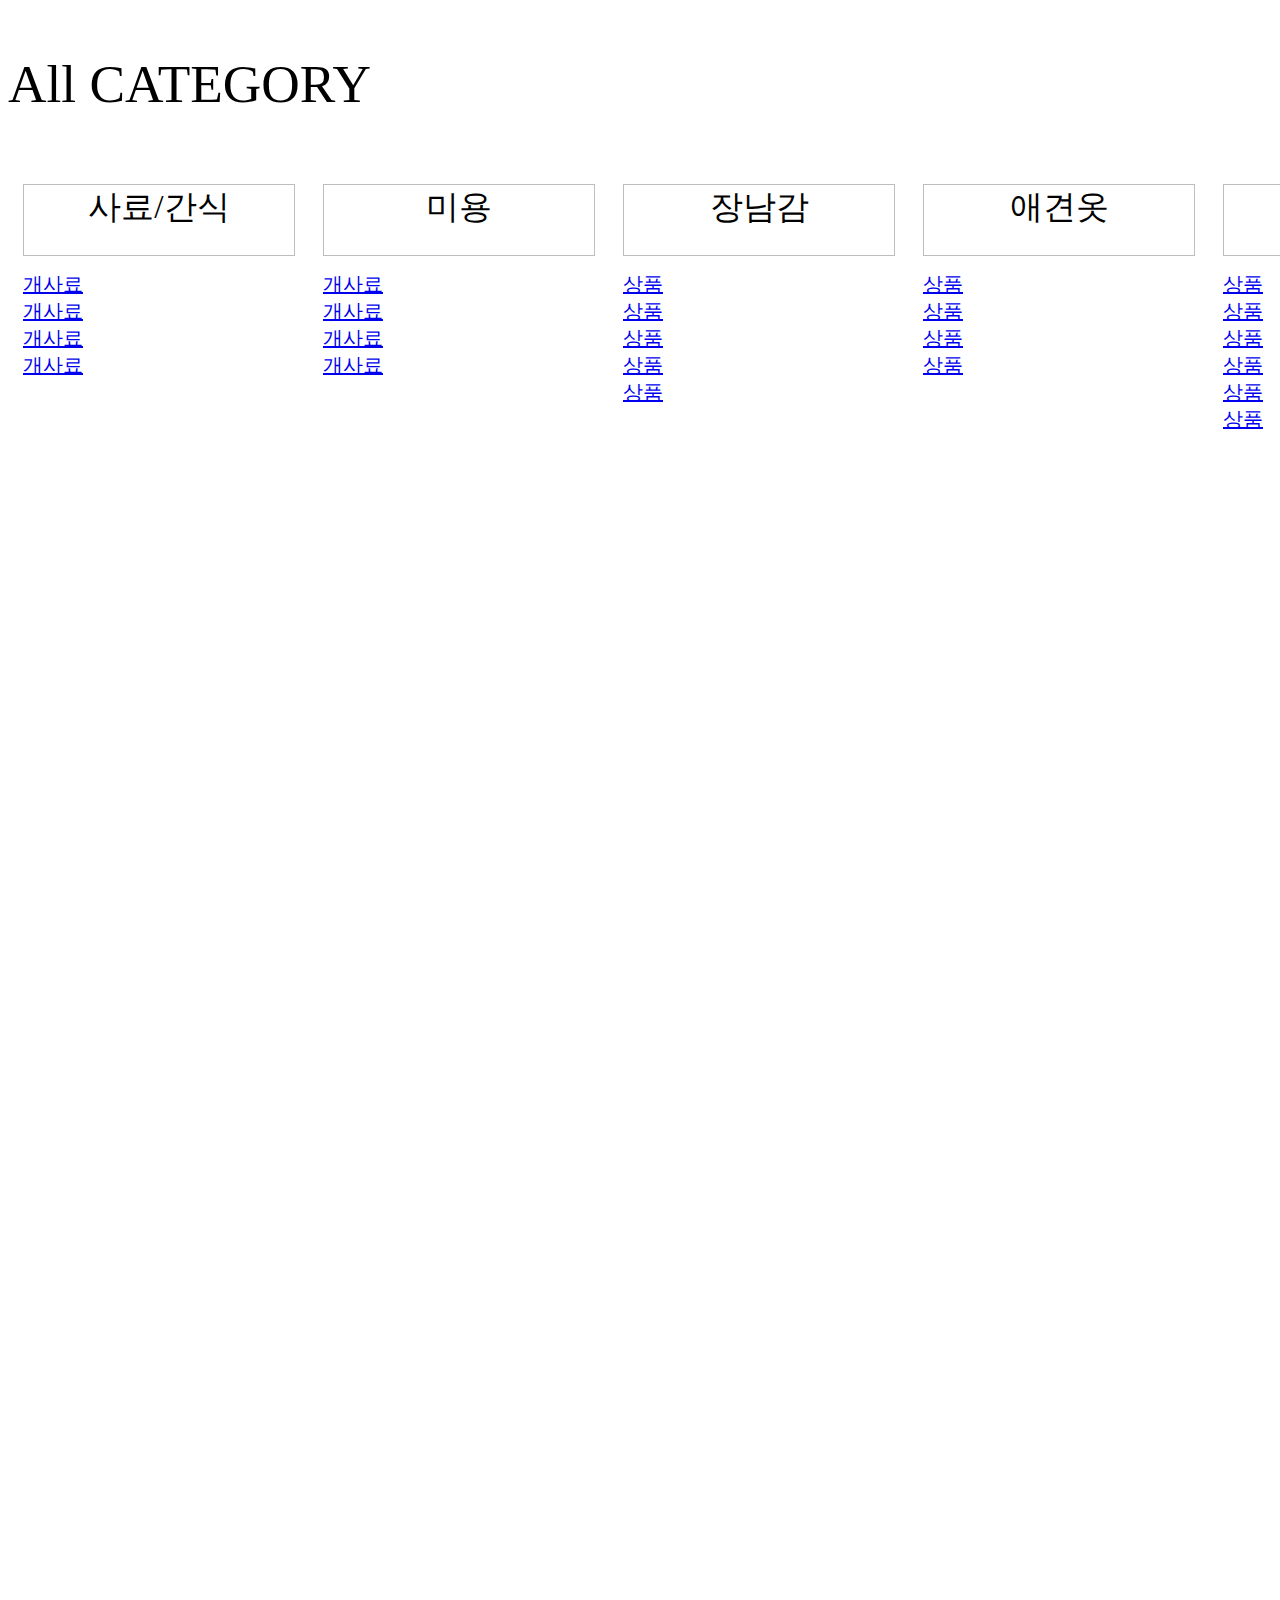
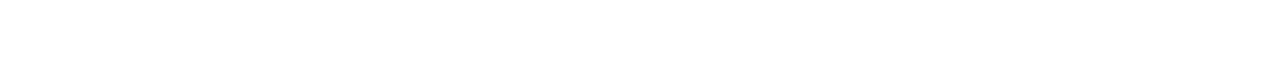
<file: src/category.html>
<!DOCTYPE html>
<html>
<style>
.box {width:300px;height:1500px;float:left;background:#FFFFFF; overflow: hidden}
.smallbox {width:270px;height:70px;float:left;background:#FFFFFF;margin:15px 15px;
 overflow: hidden; border: 1px solid #BDBDBD;text-align: center; }
.p1{font-size: 15pt;margin:0px 15px;font-family: arial;}
pp{font-size: 25pt}
</style> 


<div style="width:1500px; height:1500px; margin: auto; background-color:#FFFFFF">
<p style="font-size: 40pt;">All CATEGORY</p>
<div class="box"><div class="smallbox"><pp>사료/간식</pp></div>
<a href=C:\Users\LGPC\Desktop\html\c.html><p class="p1">개사료</p></a>
<a href=C:\Users\LGPC\Desktop\html\c.html><p class="p1">개사료</p></a>
<a href=C:\Users\LGPC\Desktop\html\c.html><p class="p1">개사료</p></a>
<a href=C:\Users\LGPC\Desktop\html\c.html><p class="p1">개사료</p></a>
</div>

<div class="box"><div class="smallbox"><pp>미용</pp></div>
<a href=C:\Users\LGPC\Desktop\html\c.html><p class="p1">개사료</p></a>
<a href=C:\Users\LGPC\Desktop\html\c.html><p class="p1">개사료</p></a>
<a href=C:\Users\LGPC\Desktop\html\c.html><p class="p1">개사료</p></a>
<a href=C:\Users\LGPC\Desktop\html\c.html><p class="p1">개사료</p></a>
</div>

<div class="box"><div class="smallbox"><pp>장남감</pp></div>
<a href=C:\Users\LGPC\Desktop\html\c.html><p class="p1">상품</p></a>
<a href=C:\Users\LGPC\Desktop\html\c.html><p class="p1">상품</p></a>
<a href=C:\Users\LGPC\Desktop\html\c.html><p class="p1">상품</p></a>
<a href=C:\Users\LGPC\Desktop\html\c.html><p class="p1">상품</p></a>
<a href=C:\Users\LGPC\Desktop\html\c.html><p class="p1">상품</p></a>
</div>

<div class="box"><div class="smallbox"><pp>애견옷</pp></div>
<a href=C:\Users\LGPC\Desktop\html\c.html><p class="p1">상품</p></a>
<a href=C:\Users\LGPC\Desktop\html\c.html><p class="p1">상품</p></a>
<a href=C:\Users\LGPC\Desktop\html\c.html><p class="p1">상품</p></a>
<a href=C:\Users\LGPC\Desktop\html\c.html><p class="p1">상품</p></a>
</div>

<div class="box"><div class="smallbox"><pp>기타</pp></div>
<a href=C:\Users\LGPC\Desktop\html\c.html><p class="p1">상품</p></a>
<a href=C:\Users\LGPC\Desktop\html\c.html><p class="p1">상품</p></a>
<a href=C:\Users\LGPC\Desktop\html\c.html><p class="p1">상품</p></a>
<a href=C:\Users\LGPC\Desktop\html\c.html><p class="p1">상품</p></a>
<a href=C:\Users\LGPC\Desktop\html\c.html><p class="p1">상품</p></a>
<a href=C:\Users\LGPC\Desktop\html\c.html><p class="p1">상품</p></a>
</div>


</div>
</body>
</html>
</file>
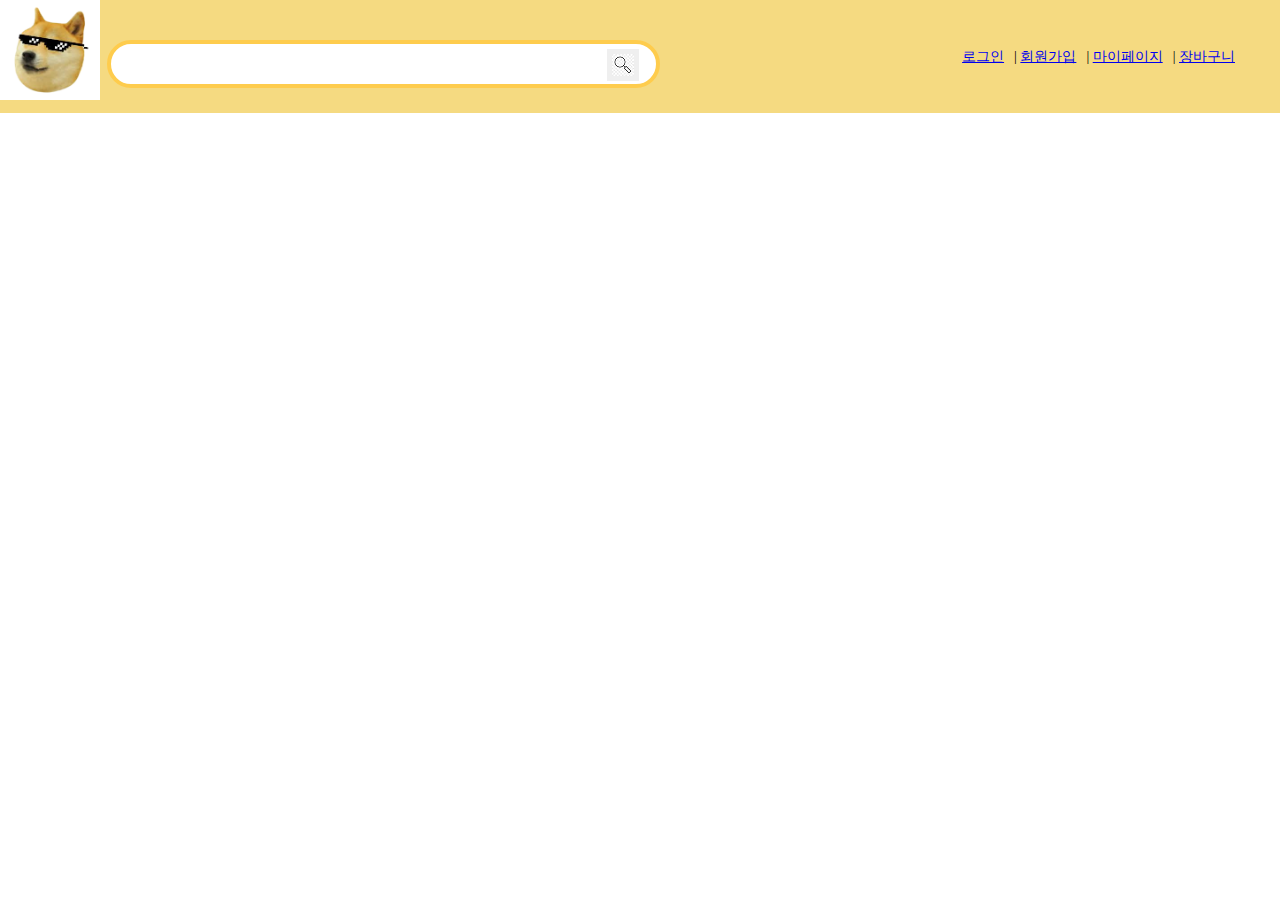
<file: src/header.html>
<!DOCTYPE html>
<html lang="en">

<head>
    <meta charset="UTF-8">
    <link rel="stylesheet" href="css/header.css">
</head>

<header>
    <ul class="box_head-content">
        <h1 class="box_title-logo">
            <a href="index.html" title="개편한세상" target class="link_head"><img src="img/doge-removebg-preview.png" width="100" height="100" class="image_logo" alt="개편한세상"></a>
        </h1>
        &nbsp;  <!--로고 검색창 사이 간격-->
        <ul class="box_head-search">
            <form method="get" action="" name class="form" accept-charset="UTF-8">
                <fieldset id="skip-navigation-search" class="form_fieldset">
                    <legend class="for-a11y">검색</legend>
                    <span class="box_search-input">
                        <label for="form_search-keyboard" class="for-a11y">상품검색</label>
                        <input name="keyboard" title="검색창" class="form_input" placeholder type="text">
                        <button type="submit" class="button_search">
                            <img src="img/dotbogi_22-22.jpg" class="image" loading="lazy" decoding="async" alt="검색">
                        </button>
                    </span>
                </fieldset>
            </form>
        </ul>

        <ul class="box__usermenu">
            <ul class="list__usermenu">
                <li class="list-item">
                    <a href="login.html" class="link__usermenu">로그인</a>
                </li>
                <li class="list-item">
                    <a href="signup.html" class="link__usermenu">회원가입</a>
                </li>
                <li class="list-item">
                    <a href="mypage.html" class="link__usermenu">마이페이지</a>
                </li>
                <li class="list-item">
                    <a href="cart.html" class="link__usermenu">장바구니</a>
                </li>
            </ul>
        </ul>
    </ul>
</header>
</file>
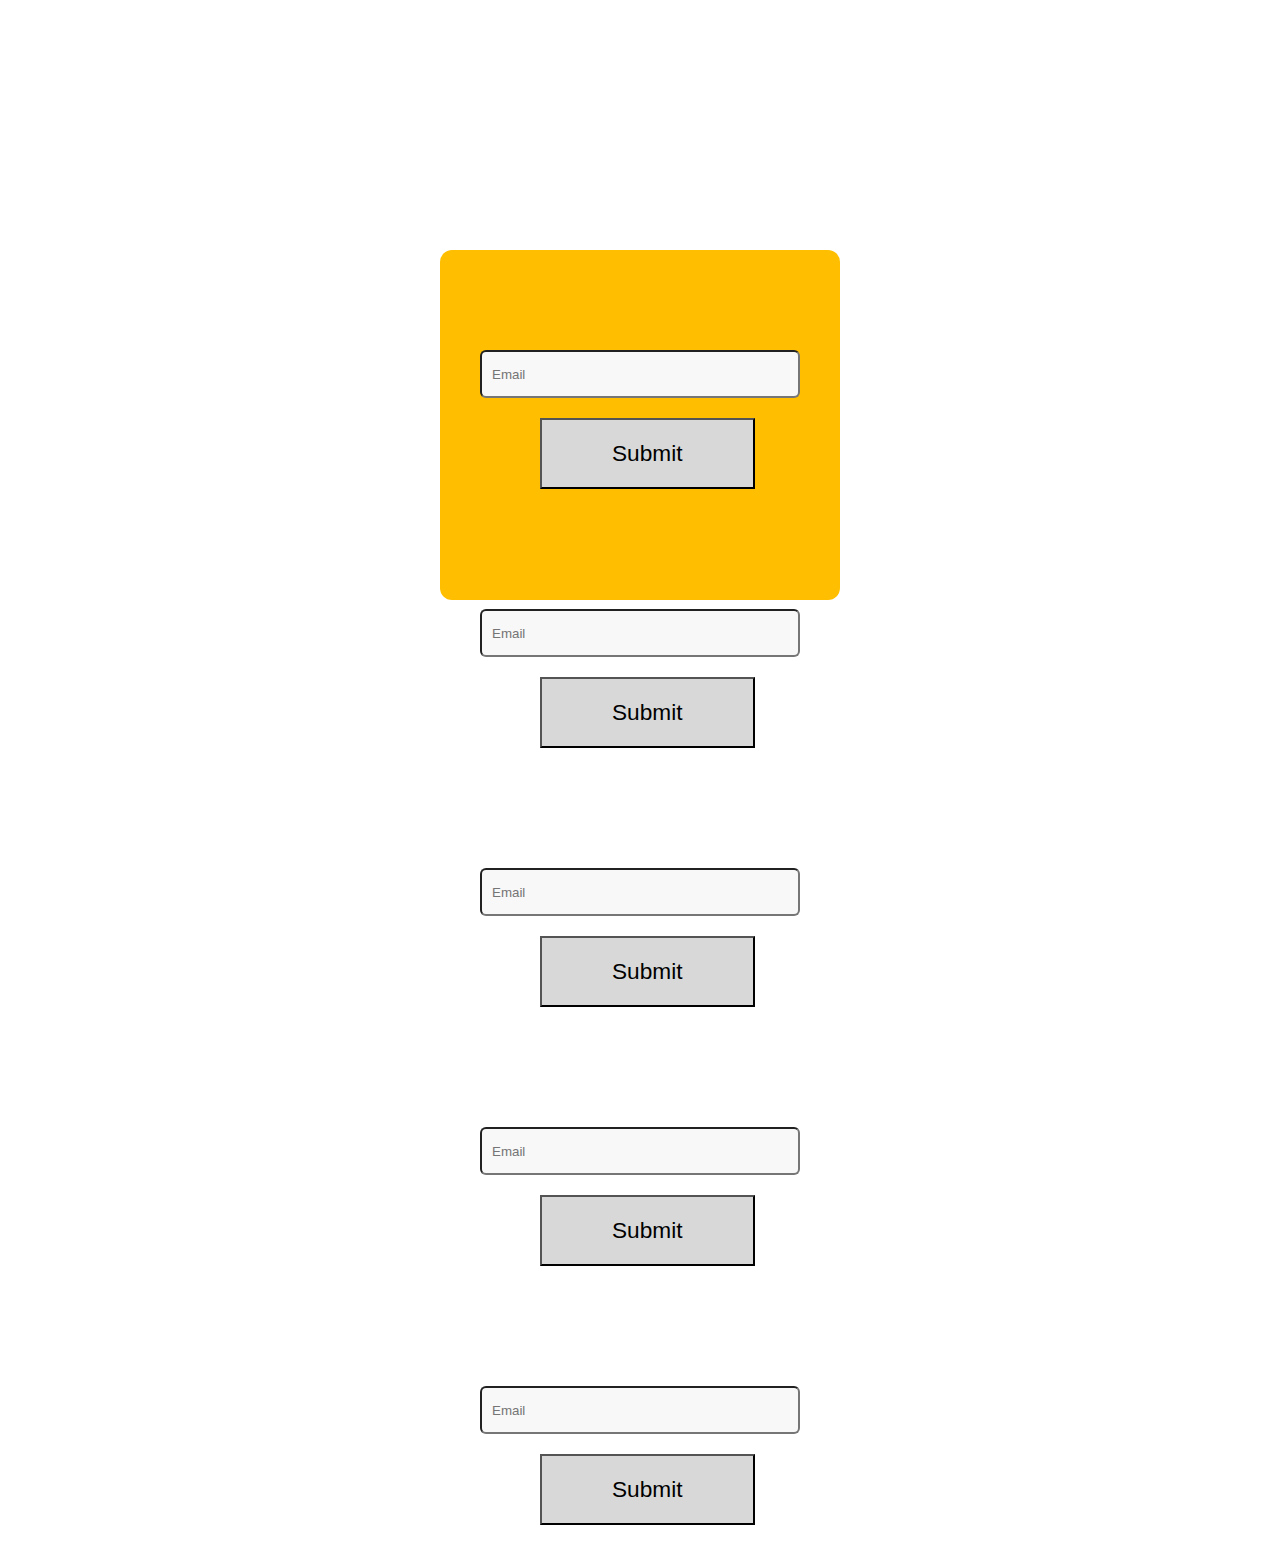
<file: src/IDfind.html>
<!DOCTYPE html>
<html>
<style>
.in{
    width: 80%;
    height: 48px;
    padding: 20px 10px;
    box-sizing: border-box;
    border-radius: 6px;
    margin: 100px 50px 0px 40px;
    background-color: #F8F8F8;
}
.btn {
        font-size: 17pt;
        background-color: #D8D8D8;
        -webkit-transition-duration: 0.4s;
        transition-duration: 0.4s;
        text-align: center;
        padding: 20px 70px;
        margin: 20px 100px;
    }
</style>
<body>
<div style="width: 400px; margin : auto;">
<div style ="width:400px;height:350px; margin:250px 0px; background-color:#FFBF00; border-radius: 12px;">
<input class="in" type="text" name="userName" placeholder="Email">
<input class="btn"  type="submit" value="Submit">
<input class="in" type="text" name="userName" placeholder="Email">
<input class="btn"  type="submit" value="Submit">	

<input class="in" type="text" name="userName" placeholder="Email">
<input class="btn"  type="submit" value="Submit">	

<input class="in" type="text" name="userName" placeholder="Email">
<input class="btn"  type="submit" value="Submit">	

<input class="in" type="text" name="userName" placeholder="Email">
<input class="btn"  type="submit" value="Submit">	


</div>
</div>
</body>
</html>
</file>
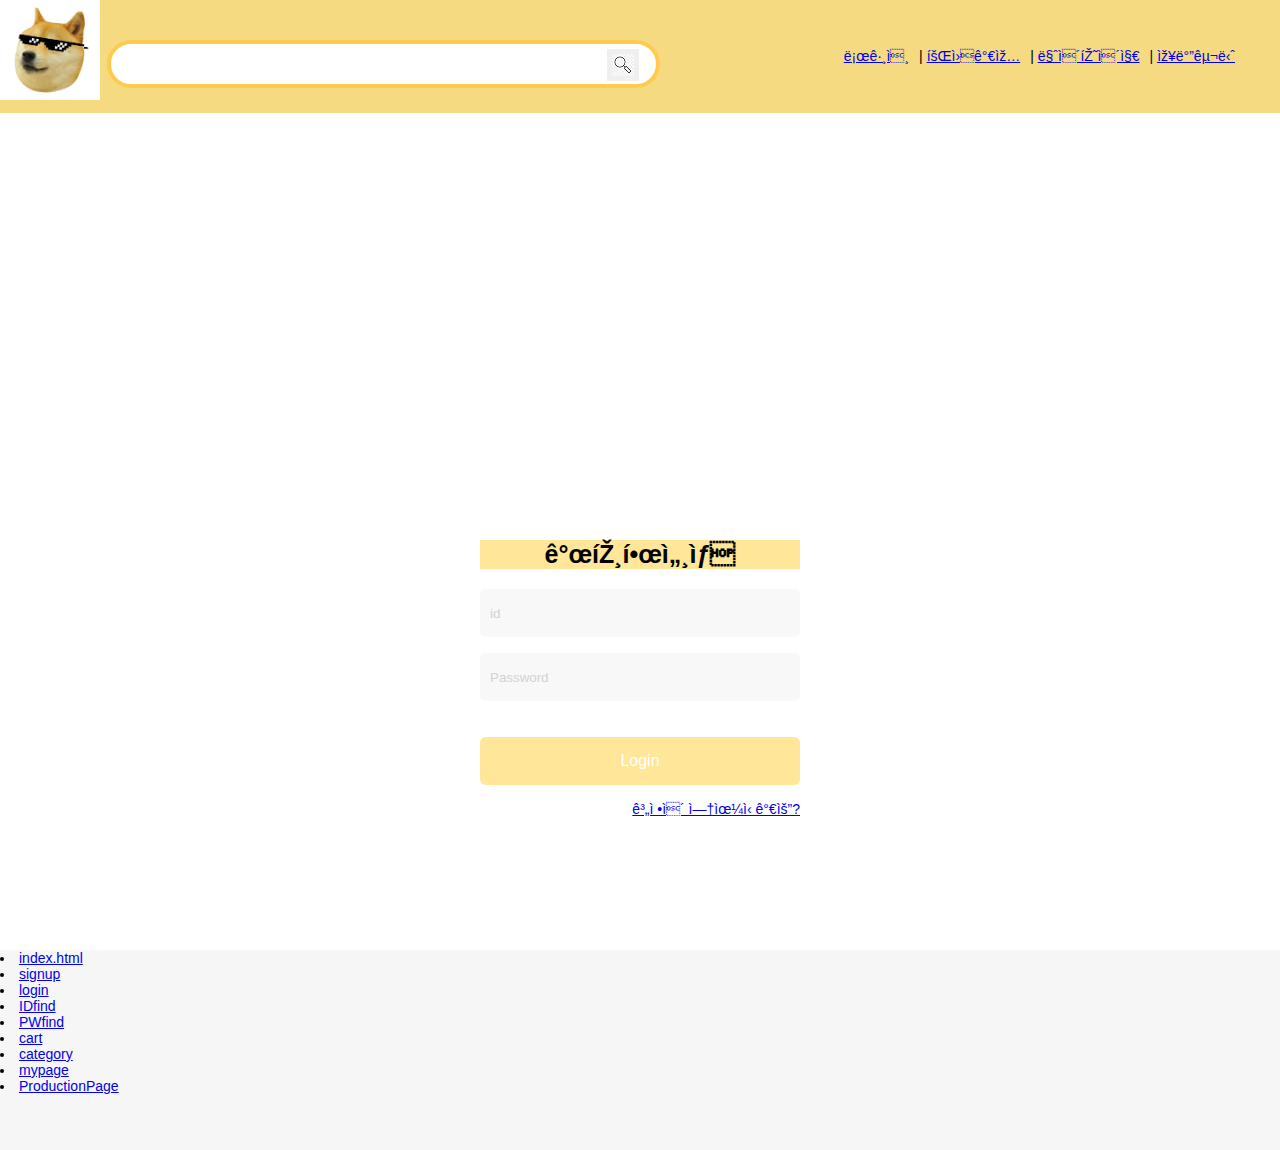
<file: src/login.html>
<html>
<head>
<link rel="stylesheet" href="css/login.css">
<link rel="stylesheet" href="css/header.css">
</head>
<header>
    <ul class="box_head-content">
        <h1 class="box_title-logo">
            <a href="#" title="개편한세상" target class="link_head"><img src="img/doge-removebg-preview.png" width="100" height="100" class="image_logo" alt="개편한세상"></a>
        </h1>
        &nbsp;  <!--로고 검색창 사이 간격-->
        <ul class="box_head-search">
            <form method="get" action="" name class="form" accept-charset="UTF-8">
                <fieldset id="skip-navigation-search" class="form_fieldset">
                    <legend class="for-a11y">검색</legend>
                    <span class="box_search-input">
                        <label for="form_search-keyboard" class="for-a11y">상품검색</label>
                        <input name="keyboard" title="검색창" class="form_input" placeholder type="text">
                        <button type="submit" class="button_search">
                            <img src="img/dotbogi_22-22.jpg" class="image" loading="lazy" decoding="async" alt="검색">
                        </button>
                    </span>
                </fieldset>
            </form>
        </ul>

        <ul class="box__usermenu">
            <ul class="list__usermenu">
                <li class="list-item">
                    <a href="login.html" class="link__usermenu">로그인</a>
                </li>
                <li class="list-item">
                    <a href="signup.html" class="link__usermenu">회원가입</a>
                </li>
                <li class="list-item">
                    <a href="mypage.html" class="link__usermenu">마이페이지</a>
                </li>
                <li class="list-item">
                    <a href="cart.html" class="link__usermenu">장바구니</a>
                </li>
            </ul>
        </ul>
    </ul>
</header>
<body>
    <div class="login-wrapper" style ="margin-top:500px;margin-buttom:500px">
        <h2>개편한세상</h2>
        <form method="post" action="서버의url" id="login-form">
            <input type="text" name="userName" placeholder="id">
            <input type="password" name="userPassword" placeholder="Password">
            <input type="submit" value="Login">
            <p>
            <a href = "회원가입url" target = "blank" >
                계정이 없으신가요?</a>
            </p>
        </form>
    </div>
</body>
<footer>
<div style="width:100%; height:200px; margin: auto; background-color:#F6F6F6">

    <li><a href="index.html">index.html</a></li>
    <li><a href="signup.html">signup</a></li>
    <li><a href="login.html">login</a></li>
    <li><a href="IDfind.html">IDfind</a></li>
    <li><a href="PWfind.html">PWfind</a></li>
    <li><a href="cart.html">cart</a></li>
    <li><a href="category.html">category</a></li>
    <li><a href="mypage.html">mypage</a></li>
    <li><a href="ProductionPage.html">ProductionPage</a></li>
</div>
</footer>
</html>
</file>
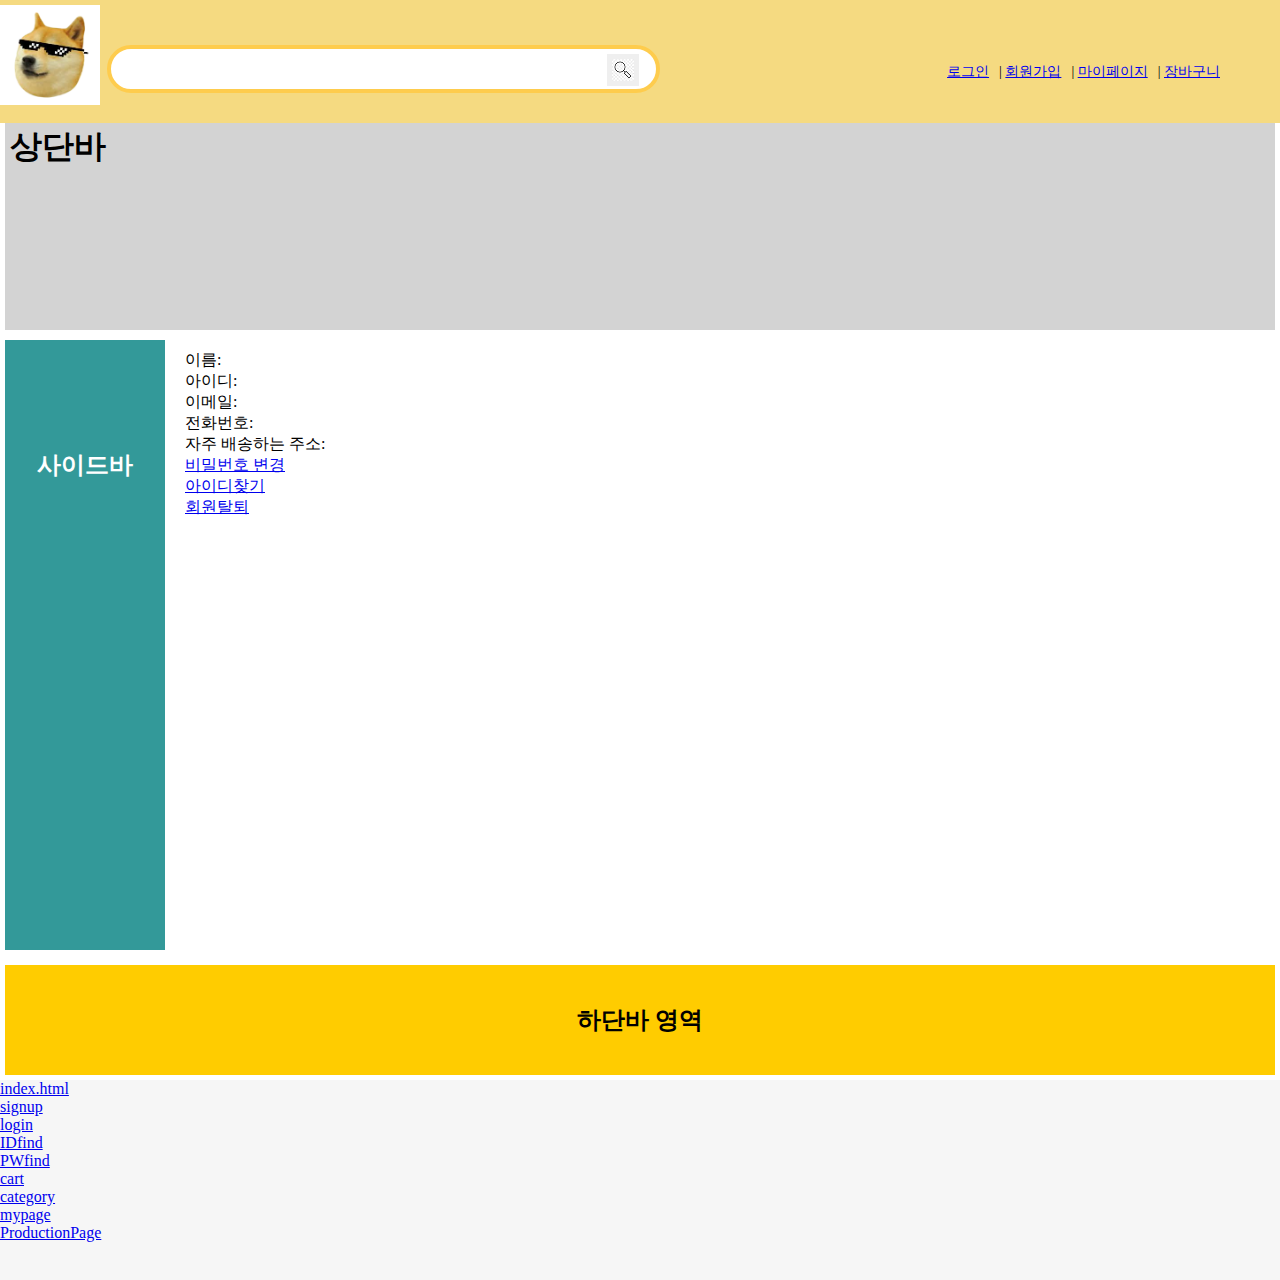
<file: src/mypage.html>
<!DOCTYPE html>
<html lang="ko">

<head>
	<meta charset="UTF-8">
<link rel="stylesheet" href="css/header.css">
	<title>HTML Layouts</title>
	<style>
        ul {
            margin: 5px;
            padding: 5px;
        }
		#top {
			background-color:lightgrey;
			height:200px;
		}
		#sidebar {
			background-color:#339999;
			color:white;
			width:150px;
			height:600px;
			float:left;
		}
		#section {
            height:600px;
			text-align:left;
            float:left;
			margin:10px;
		}
        #section ul a{
            float:right;
            text-decoration-line: none;
        }
		#footer {
			background-color:#FFCC00;
			height:100px;
			clear:both;
		}
		#sidebar, #footer { text-align:center; }
		#footer { line-height:100px; }
		#sidebar { line-height:240px; }
	</style>
</head>

<header>
    <ul class="box_head-content">
        <h1 class="box_title-logo">
            <a href="#" title="개편한세상" target class="link_head"><img src="img/doge-removebg-preview.png" width="100" height="100" class="image_logo" alt="개편한세상"></a>
        </h1>
        &nbsp;  <!--로고 검색창 사이 간격-->
        <ul class="box_head-search">
            <form method="get" action="" name class="form" accept-charset="UTF-8">
                <fieldset id="skip-navigation-search" class="form_fieldset">
                    <legend class="for-a11y">검색</legend>
                    <span class="box_search-input">
                        <label for="form_search-keyboard" class="for-a11y">상품검색</label>
                        <input name="keyboard" title="검색창" class="form_input" placeholder type="text">
                        <button type="submit" class="button_search">
                            <img src="img/dotbogi_22-22.jpg" class="image" loading="lazy" decoding="async" alt="검색">
                        </button>
                    </span>
                </fieldset>
            </form>
        </ul>

        <ul class="box__usermenu">
            <ul class="list__usermenu">
                <li class="list-item">
                    <a href="login.html" class="link__usermenu">로그인</a>
                </li>
                <li class="list-item">
                    <a href="signup.html" class="link__usermenu">회원가입</a>
                </li>
                <li class="list-item">
                    <a href="mypage.html" class="link__usermenu">마이페이지</a>
                </li>
                <li class="list-item">
                    <a href="cart.html" class="link__usermenu">장바구니</a>
                </li>
            </ul>
        </ul>
    </ul>
</header>
<body>

	<ul id="top">
        <h1>상단바</h1>
    </ul>
	<ul id="sidebar">
		<h2>사이드바</h2>
    </ul>
	<ul id="section">
		<p>이름: <br>아이디: <br>이메일: <br>전화번호: <br>자주 배송하는 주소: </p>
        <a href="PWfind.html">비밀번호 변경</a>
        <br>
        <a href="IDfind.html">아이디찾기</a>
        <br>
        <a href="http://localhost/mypage/del_user">회원탈퇴</a>
    </ul>
	<ul id="footer">
		<h2>하단바 영역</h2>
    </ul>

</body>
<footer>
<div style="width:100%; height:200px; margin: auto; background-color:#F6F6F6">

    <li><a href="index.html">index.html</a></li>
    <li><a href="signup.html">signup</a></li>
    <li><a href="login.html">login</a></li>
    <li><a href="IDfind.html">IDfind</a></li>
    <li><a href="PWfind.html">PWfind</a></li>
    <li><a href="cart.html">cart</a></li>
    <li><a href="category.html">category</a></li>
    <li><a href="mypage.html">mypage</a></li>
    <li><a href="ProductionPage.html">ProductionPage</a></li>
</div>
</footer>
</html>
</file>
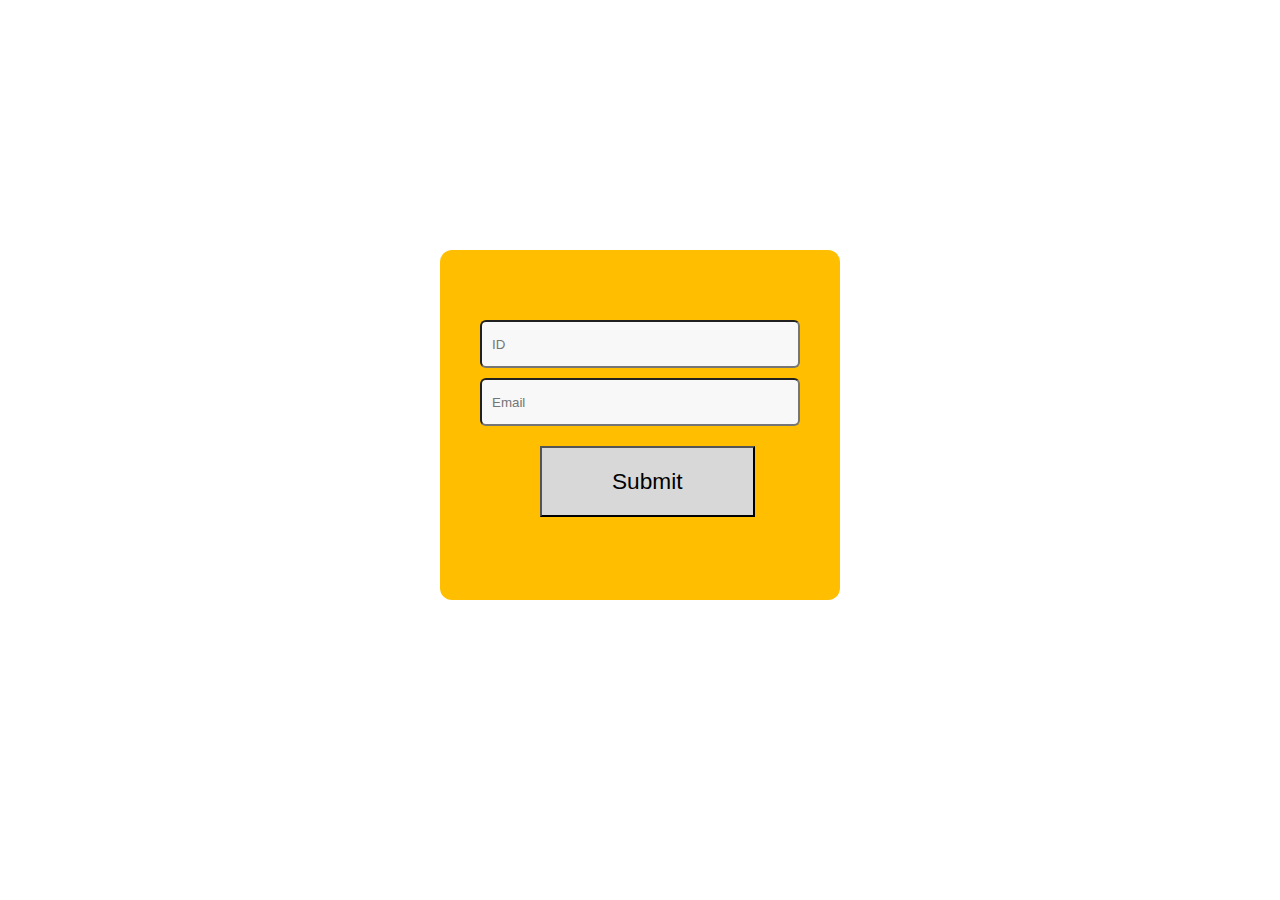
<file: src/PWfind.html>
<!DOCTYPE html>
<html>
<style>
.in{
    width: 80%;
    height: 48px;
    padding: 20px 10px;
    box-sizing: border-box;
    border-radius: 6px;
    margin: 70px 50px 0px 40px;
    background-color: #F8F8F8;
}
.in2{
    width: 80%;
    height: 48px;
    padding: 20px 10px;
    box-sizing: border-box;
    border-radius: 6px;
    margin: 10px 50px 0px 40px;
    background-color: #F8F8F8;
}
.btn {
        font-size: 17pt;
        background-color: #D8D8D8;
        -webkit-transition-duration: 0.4s;
        transition-duration: 0.4s;
        text-align: center;
        padding: 20px 70px;
        margin: 20px 100px;

    }
</style>
<body>
<div style="width: 400px; margin : auto;">
<div style="width:400px;height:350px; margin:250px 0px; background-color:#FFBF00; border-radius: 12px;">

<input class="in" type="text" name="userName" placeholder="ID">
<input class="in2" type="text" name="userName" placeholder="Email">

<input class="btn"  type="submit" value="Submit">	

</div>
</div>
</body>
</html>
</file>
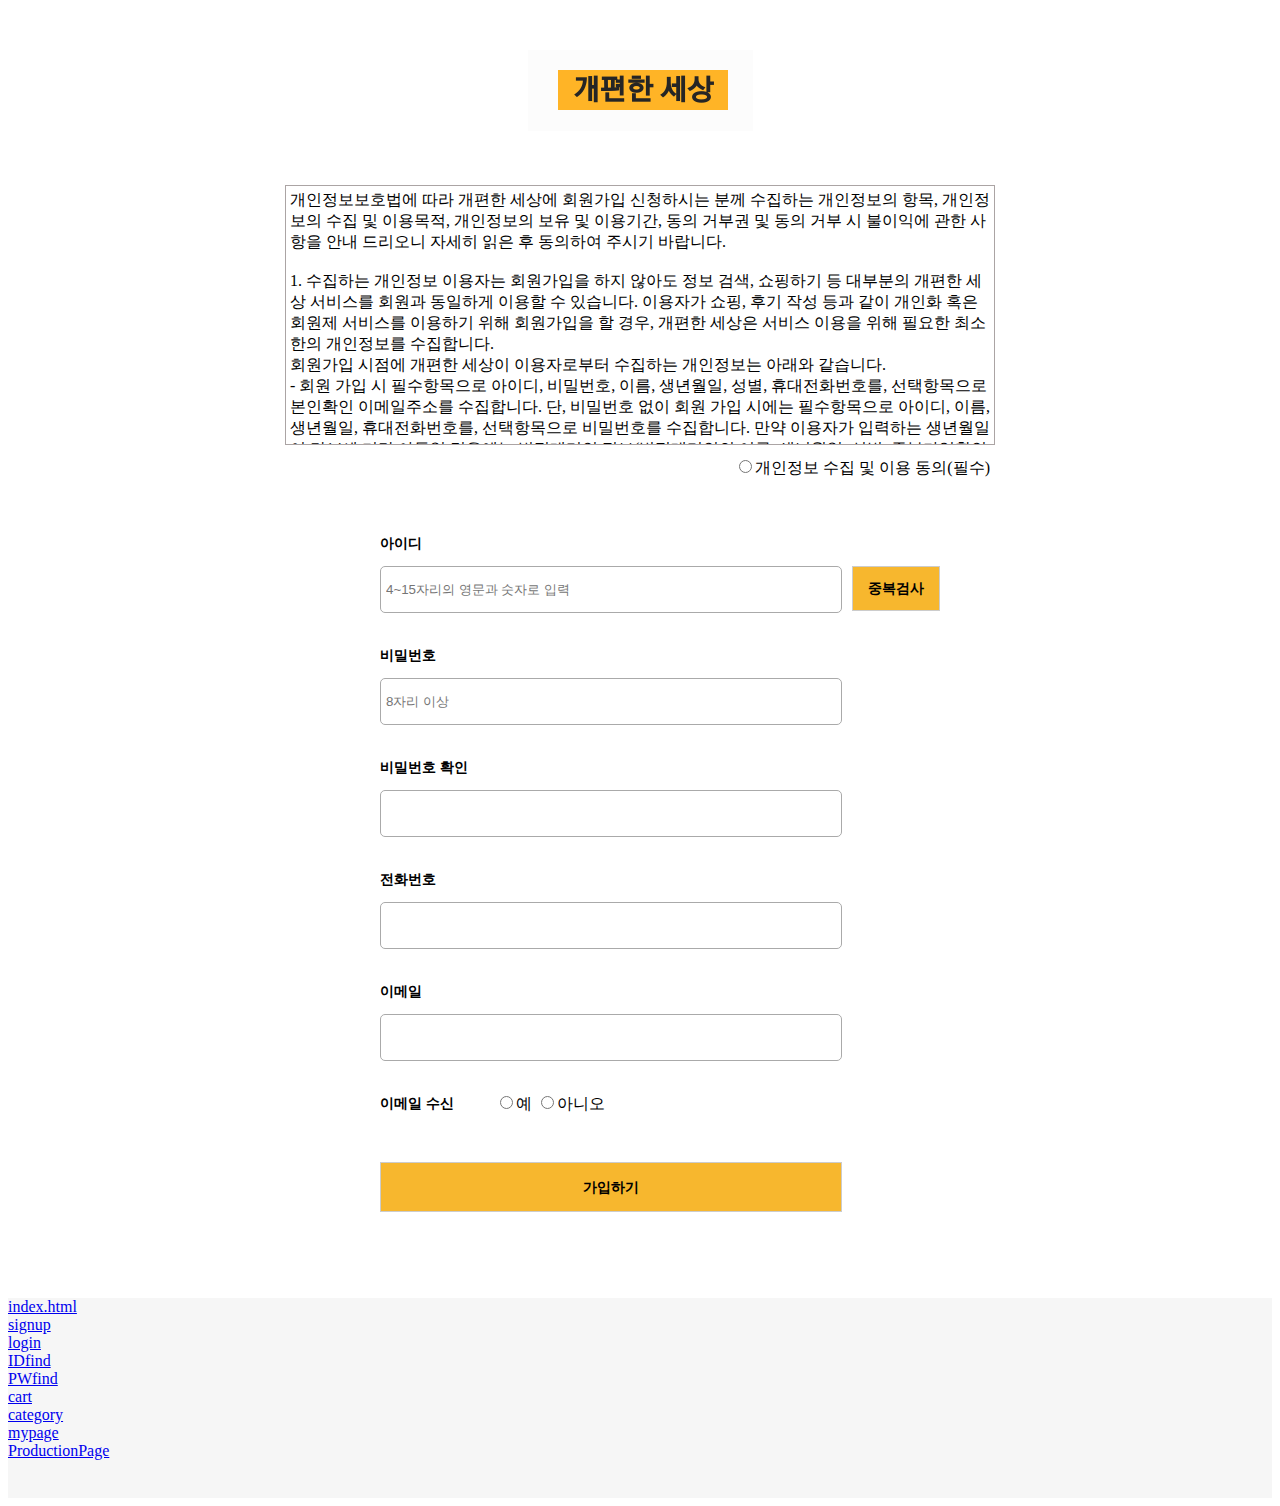
<file: src/signup.html>
<!DOCTYPE html>
<html lang="ko">
    <head>
        <meta charset="UTF-8">
        <meta name="viewport" content="width=device-width, initial-scale=1.0">
	    <meta http-equiv="X-UA-Compatible" content="ie=edge">
        <title>개편한세상 : 회원가입</title>
      
         <link rel="stylesheet" href="css/signup.css">
        
    </head>

    <body>
 
        <div id="container">
            <!--추후 쇼핑몰 메인페이지 링크로 대체-->
            <a href="https://www.naver.com" target="_blank" rel="noopener noreferrer" class="logo">
                <img src="img/logo.png">
            </a>
            
        </div>
        <div class="scroll-container" style="overflow-y: scroll; width: 700px; height: 250px; padding:4px;">
            개인정보보호법에 따라 개편한 세상에 회원가입 신청하시는 분께 수집하는 개인정보의 항목, 개인정보의 수집 및 이용목적, 개인정보의 보유 및 이용기간, 동의 거부권 및 동의 거부 시 불이익에 관한 사항을 안내 드리오니 자세히 읽은 후 동의하여 주시기 바랍니다.<br />
            <br />
            1. 수집하는 개인정보 이용자는 회원가입을 하지 않아도 정보 검색, 쇼핑하기 등 대부분의 개편한 세상 서비스를 회원과 동일하게 이용할 수 있습니다. 이용자가 쇼핑, 후기 작성 등과 같이 개인화 혹은 회원제 서비스를 이용하기 위해 회원가입을 할 경우, 개편한 세상은 서비스 이용을 위해 필요한 최소한의 개인정보를 수집합니다.
            <br />
            회원가입 시점에 개편한 세상이 이용자로부터 수집하는 개인정보는 아래와 같습니다.<br />
            - 회원 가입 시 필수항목으로 아이디, 비밀번호, 이름, 생년월일, 성별, 휴대전화번호를, 선택항목으로 본인확인 이메일주소를 수집합니다.
            단, 비밀번호 없이 회원 가입 시에는 필수항목으로 아이디, 이름, 생년월일, 휴대전화번호를, 선택항목으로 비밀번호를 수집합니다.
            만약 이용자가 입력하는 생년월일이 만14세 미만 아동일 경우에는 법정대리인 정보(법정대리인의 이름, 생년월일, 성별, 중복가입확인정보(DI), 휴대전화번호)를 추가로 수집합니다.<br />
            - 단체아이디로 회원가입 시 단체아이디, 비밀번호, 단체이름, 이메일주소, 휴대전화번호를 필수항목으로 수집합니다. 그리고 단체 대표자명을 선택항목으로 수집합니다.
            <br />
            서비스 이용 과정에서 이용자로부터 수집하는 개인정보는 아래와 같습니다.<br />
            - 회원정보 또는 개별 서비스에서 프로필 정보(별명, 프로필 사진)를 설정할 수 있습니다. 회원정보에 별명을 입력하지 않은 경우에는 마스킹 처리된 아이디가 별명으로 자동 입력됩니다.<br />
            - 개편한 세상 내의 개별 서비스 이용, 이벤트 응모 및 경품 신청 과정에서 해당 서비스의 이용자에 한해 추가 개인정보 수집이 발생할 수 있습니다. 추가로 개인정보를 수집할 경우에는 해당 개인정보 수집 시점에서 이용자에게 ‘수집하는 개인정보 항목, 개인정보의 수집 및 이용목적, 개인정보의 보관기간’에 대해 안내 드리고 동의를 받습니다.<br />
            <br />
            서비스 이용 과정에)서 IP 주소, 쿠키, 서비스 이용 기록, 기기정보, 위치정보가 생성되어 수집될 수 있습니다. 또한 이미지 및 음성을 이용한 검색 서비스 등에서 이미지나 음성이 수집될 수 있습니다.
            구체적으로 1) 서비스 이용 과정에서 이용자에 관한 정보를 자동화된 방법으로 생성하여 이를 저장(수집)하거나,<br />
            2) 이용자 기기의 고유한 정보를 원래의 값을 확인하지 못 하도록 안전하게 변환하여 수집합니다. 서비스 이용 과정에서 위치정보가 수집될 수 있으며,
            개편한 세상에서 제공하는 위치기반 서비스에 대해서는 '개편한 세상 위치기반서비스 이용약관'에서 자세하게 규정하고 있습니다.
            이와 같이 수집된 정보는 개인정보와의 연계 여부 등에 따라 개인정보에 해당할 수 있고, 개인정보에 해당하지 않을 수도 있습니다.<br />
            <br />
            2. 수집한 개인정보의 이용
            <br />
            개편한 세상 및 개편한 세상 관련 제반 서비스(모바일 웹/앱 포함)의 회원관리, 서비스 개발・제공 및 향상, 안전한 인터넷 이용환경 구축 등 아래의 목적으로만 개인정보를 이용합니다.<br />
            - 회원 가입 의사의 확인, 연령 확인 및 법정대리인 동의 진행, 이용자 및 법정대리인의 본인 확인, 이용자 식별, 회원탈퇴 의사의 확인 등 회원관리를 위하여 개인정보를 이용합니다.<br />
            - 콘텐츠 등 기존 서비스 제공(광고 포함)에 더하여, 인구통계학적 분석, 서비스 방문 및 이용기록의 분석, 개인정보 및 관심에 기반한 이용자간 관계의 형성, 지인 및 관심사 등에 기반한 맞춤형 서비스 제공 등 신규 서비스 요소의 발굴 및 기존 서비스 개선 등을 위하여 개인정보를 이용합니다.<br />
            - 법령 및 개편한 세상 이용약관을 위반하는 회원에 대한 이용 제한 조치, 부정 이용 행위를 포함하여 서비스의 원활한 운영에 지장을 주는 행위에 대한 방지 및 제재, 계정도용 및 부정거래 방지, 약관 개정 등의 고지사항 전달, 분쟁조정을 위한 기록 보존, 민원처리 등 이용자 보호 및 서비스 운영을 위하여 개인정보를 이용합니다.<br />
            - 유료 서비스 제공에 따르는 본인인증, 구매 및 요금 결제, 상품 및 서비스의 배송을 위하여 개인정보를 이용합니다.<br />
            - 이벤트 정보 및 참여기회 제공, 광고성 정보 제공 등 마케팅 및 프로모션 목적으로 개인정보를 이용합니다.<br />
            - 서비스 이용기록과 접속 빈도 분석, 서비스 이용에 대한 통계, 서비스 분석 및 통계에 따른 맞춤 서비스 제공 및 광고 게재 등에 개인정보를 이용합니다.<br />
            - 보안, 프라이버시, 안전 측면에서 이용자가 안심하고 이용할 수 있는 서비스 이용환경 구축을 위해 개인정보를 이용합니다.<br />
            <br />
            3. 개인정보의 보관기간
            <br />
            회사는 원칙적으로 이용자의 개인정보를 회원 탈퇴 시 지체없이 파기하고 있습니다.
            단, 이용자에게 개인정보 보관기간에 대해 별도의 동의를 얻은 경우, 또는 법령에서 일정 기간 정보보관 의무를 부과하는 경우에는 해당 기간 동안 개인정보를 안전하게 보관합니다.
            <br />
            이용자에게 개인정보 보관기간에 대해 회원가입 시 또는 서비스 가입 시 동의를 얻은 경우는 아래와 같습니다.<br />
            - 부정 가입 및 이용 방지
            부정 이용자의 가입인증 휴대전화번호 또는 DI (만14세 미만의 경우 법정대리인DI) : 탈퇴일로부터 6개월 보관<br />
            탈퇴한 이용자의 휴대전화번호(복호화가 불가능한 일방향 암호화(해시처리)) : 탈퇴일로부터 6개월 보관<br />
            - 전자상거래 등에서 소비자 보호에 관한 법률
            계약 또는 청약철회 등에 관한 기록: 5년 보관
            대금결제 및 재화 등의 공급에 관한 기록: 5년 보관
            소비자의 불만 또는 분쟁처리에 관한 기록: 3년 보관
            - 통신비밀보호법
            로그인 기록: 3개월
            참고로 개편한 세상은 ‘개인정보 유효기간제’에 따라 1년간 서비스를 이용하지 않은 회원의 개인정보를 별도로 분리 보관하여 관리하고 있습니다.<br />
            <br />
            4. 개인정보 수집 및 이용 동의를 거부할 권리<br />
            이용자는 개인정보의 수집 및 이용 동의를 거부할 권리가 있습니다. 회원가입 시 수집하는 최소한의 개인정보, 즉, 필수 항목에 대한 수집 및 이용 동의를 거부하실 경우, 회원가입이 어려울 수 있습니다.

        </div>
        <div id="PIagree-container">
            <label class="ag"><input type="radio" name="PIagree" value="agree">개인정보 수집 및 이용 동의(필수)</label>
        </div>
        
        <div id="container2">
            <form action="#" id="register">
                <ul id="user-info">
                    <li>
                        <label for="user-id" class="field">아이디</label>
                        <input type="text" id="user-id" placeholder="4~15자리의 영문과 숫자로 입력" required>
                        <button type="id-dpcheck" class="btn btnIDcheck">중복검사</button>
                    </li>
                    <li>
                        <label for="user-pnw1" class="field">비밀번호</label>
                        <input type="password" id="user-pw1" placeholder="8자리 이상" required>
                    </li>
                    <li>
                        <label for="user-pw2" class="field">비밀번호 확인</label>
                        <input type="password" id="user-pw2" required>
                    </li>
                    <li>
                        <label for="tel" class="field">전화번호</label>
                        <input type="tel" id="tel" required>
                    </li>
                    <li>
                        <label for="email" class="field">이메일</label>
                        <input type="email" id="email" required>
                    </li>
                    <li>
                        <label class="field">이메일 수신</label>
                        <label class="r"><input type="radio" value="yes" name="mailing">예</label>
                        <label class="r"><input type="radio" value="no" name="mailing">아니오</label>
                    </li>
                </ul>
                <ul id="buttons">
                    <li>
                        <button type="submit" class="btn btnBlack">가입하기</button>					
                    </li>
                </ul>
            </form>
        </div>


    </body>
<footer>
<div style="width:100%; height:200px; margin: auto; background-color:#F6F6F6">
    <li><a href="index.html">index.html</a></li>
    <li><a href="signup.html">signup</a></li>
    <li><a href="login.html">login</a></li>
    <li><a href="IDfind.html">IDfind</a></li>
    <li><a href="PWfind.html">PWfind</a></li>
    <li><a href="cart.html">cart</a></li>
    <li><a href="category.html">category</a></li>
    <li><a href="mypage.html">mypage</a></li>
    <li><a href="ProductionPage.html">ProductionPage</a></li>
</div>
</footer>
</html>
</file>
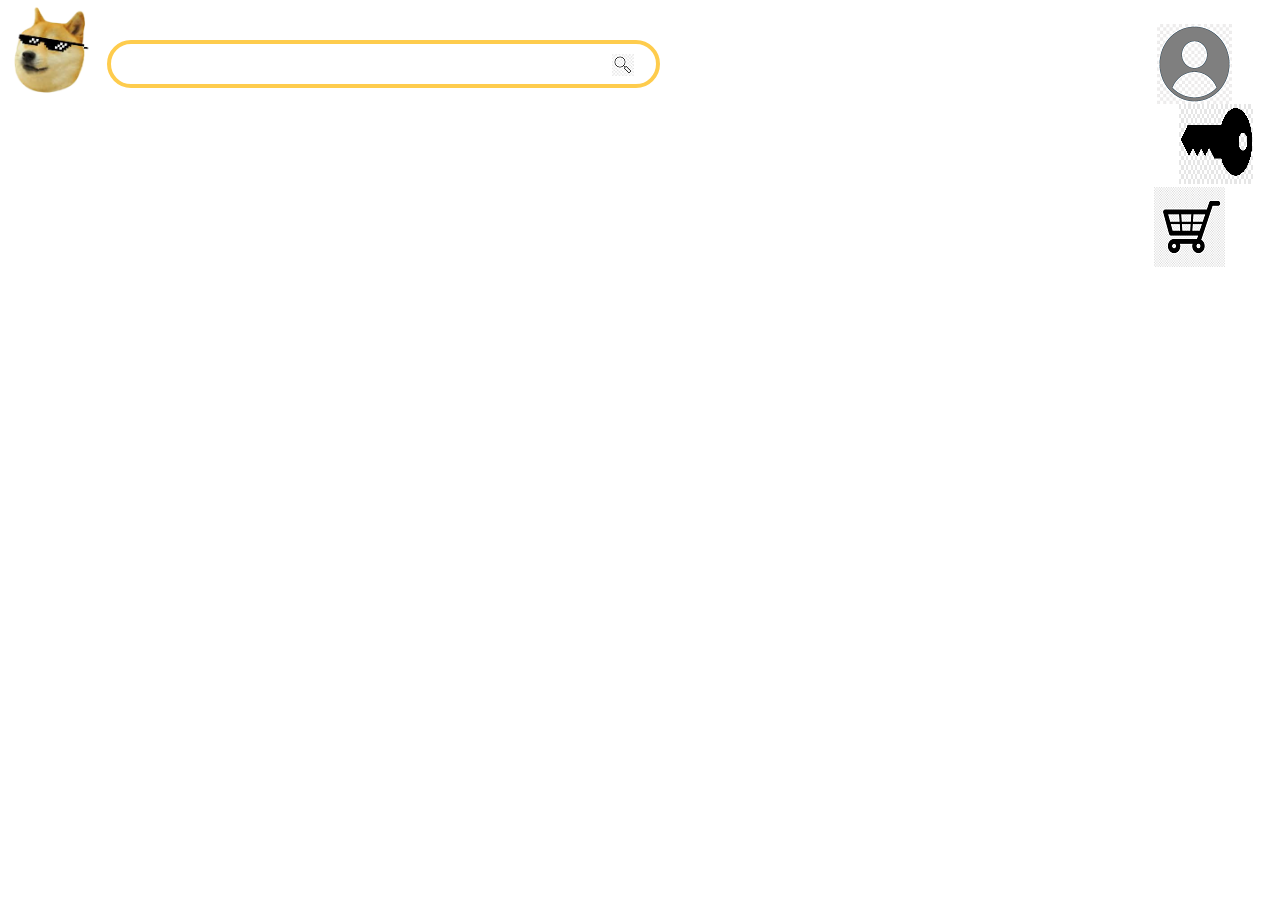
<file: src/개편한세상/top_bar/box.html>
<!DOCTYPE html>
<html lang="en">

<head>
    <meta charset="UTF-8">
    <link rel="stylesheet" href="../css/box.css">
</head>

<header>
    <ul class="box_head-content">
        <h1 class="box_title-logo">
            <a href="#" title="개편한세상" target class="link_head"><img src="../img/doge-removebg-preview.png" width="100" height="100" class="image_logo" alt="개편한세상"></a>
        </h1>
        &nbsp;  <!--로고 검색창 사이 간격-->
        <ul class="box_head-search">
            <form method="get" action="" name class="form" accept-charset="UTF-8">
                <fieldset id="skip-navigation-search" class="form_fieldset">
                    <legend class="for-a11y">검색</legend>
                    <span class="box_search-input">
                        <label for="form_search-keyboard" class="for-a11y">상품검색</label>
                        <input name="keyboard" title="검색창" class="form_input" placeholder type="text">
                        <button type="submit" class="button_search">
                            <img src="../img/dotbogi_22-22.jpg" class="image" loading="lazy" decoding="async" alt="검색">
                        </button>
                    </span>
                </fieldset>
            </form>
        </ul>

        <ul class="box_head-mytools">
            <ul class="list_mytools">
                <li class="list-item list-item--mypage">
                    <a href="" class="link" title="마이페이지">
                        <img src="../img/user_75-80.png" class="image" loading="lazy" decoding="async" alt="마이페이지">
                    </a>
                </li>
                <li class="list-item list-item--loginpage">
                    <button type="button" id="button__loginpage" class="button" aria-haspopup="listbox" aria-expanded="false" aria-controls="box__loginpage" title="로그인">
                        <img src="../img/login_74-80.png" class="image" loading="lazy" decoding="async" alt="로그인">
                        <span class="box__loginpage-item"></span>
                    </button>
                <li class="list-item list-item--cart">
                    <a href="" class="link" title="장바구니">
                        <img src="../img/shopping-cart_71-80.png" class="image" loading="lazy" decoding="async" alt="장바구니">
                    </a>
                </li>
            </ul>
        </ul>
    </ul>
</header>
</file>
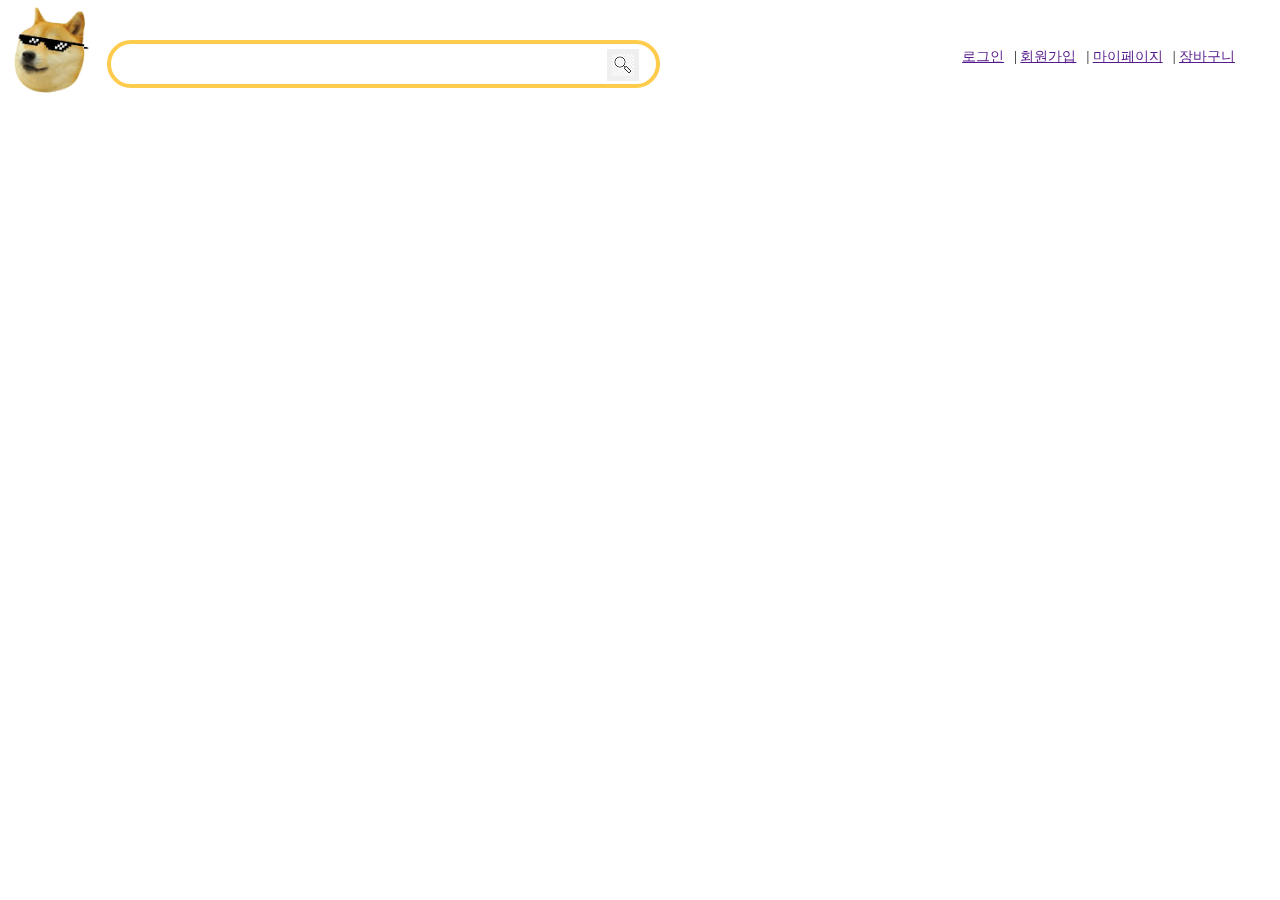
<file: src/개편한세상/top_bar/box_text.html>
<!DOCTYPE html>
<html lang="en">

<head>
    <meta charset="UTF-8">
    <link rel="stylesheet" href="../css/box_text.css">
</head>

<header>
    <ul class="box_head-content">
        <h1 class="box_title-logo">
            <a href="#" title="개편한세상" target class="link_head"><img src="../img/doge-removebg-preview.png" width="100" height="100" class="image_logo" alt="개편한세상"></a>
        </h1>
        &nbsp;  <!--로고 검색창 사이 간격-->
        <ul class="box_head-search">
            <form method="get" action="" name class="form" accept-charset="UTF-8">
                <fieldset id="skip-navigation-search" class="form_fieldset">
                    <legend class="for-a11y">검색</legend>
                    <span class="box_search-input">
                        <label for="form_search-keyboard" class="for-a11y">상품검색</label>
                        <input name="keyboard" title="검색창" class="form_input" placeholder type="text">
                        <button type="submit" class="button_search">
                            <img src="../img/dotbogi_22-22.jpg" class="image" loading="lazy" decoding="async" alt="검색">
                        </button>
                    </span>
                </fieldset>
            </form>
        </ul>

        <ul class="box__usermenu">
            <ul class="list__usermenu">
                <li class="list-item">
                    <a href="" class="link__usermenu">로그인</a>
                </li>
                <li class="list-item">
                    <a href="" class="link__usermenu">회원가입</a>
                </li>
                <li class="list-item">
                    <a href="" class="link__usermenu">마이페이지</a>
                </li>
                <li class="list-item">
                    <a href="" class="link__usermenu">장바구니</a>
                </li>
            </ul>
        </ul>
    </ul>
</header>
</file>
<file: src/css/header.css>
* {
    margin: 0;
    padding: 0;
}

#header * {
    font-family: -apple-system, BlinkMacSystemFont, Apple SD Gothic Neo, Roboto, Noto Sans CJK KR, Tahoma, 'Noto Sans KR', 'Gmarket Sans', sans-serif;
}

header {
    position: fixed;
    top: 0;
    left: 0;
    right: 0;
    background-color:#F5DA81;
}

body { 
    margin-top:120px;
}
*, ::before, ::after {
    --tw-border-spacing-x: 0;
    --tw-border-spacing-y: 0;
    --tw-translate-x: 0;
    --tw-translate-y: 0;
    --tw-rotate: 0;
    --tw-skew-x: 0;
    --tw-skew-y: 0;
    --tw-scale-x: 1;
    --tw-scale-y: 1;
    --tw-pan-x: ;
    --tw-pan-y: ;
    --tw-pinch-zoom: ;
    --tw-scroll-snap-strictness: proximity;
    --tw-ordinal: ;
    --tw-slashed-zero: ;
    --tw-numeric-figure: ;
    --tw-numeric-spacing: ;
    --tw-numeric-fraction: ;
    --tw-ring-inset: ;
    --tw-ring-offset-width: 0px;
    --tw-ring-offset-color: #fff;
    --tw-ring-color: rgb(59 130 246 / .5);
    --tw-ring-offset-shadow: 0 0 #0000;
    --tw-ring-shadow: 0 0 #0000;
    --tw-shadow: 0 0 #0000;
    --tw-shadow-colored: 0 0 #0000;
    --tw-blur: ;
    --tw-brightness: ;
    --tw-contrast: ;
    --tw-grayscale: ;
    --tw-hue-rotate: ;
    --tw-invert: ;
    --tw-saturate: ;
    --tw-sepia: ;
    --tw-drop-shadow: ;
    --tw-backdrop-blur: ;
    --tw-backdrop-brightness: ;
    --tw-backdrop-contrast: ;
    --tw-backdrop-grayscale: ;
    --tw-backdrop-hue-rotate: ;
    --tw-backdrop-invert: ;
    --tw-backdrop-opacity: ;
    --tw-backdrop-saturate: ;
    --tw-backdrop-sepia: ;
}

ul {
    display: block;
}

.image {
    opacity: 1;
    transition: opacity 0.2s;
}

.img {
    vertical-align: top;
    border: 0 none;
}

.box_head-content {
    height: 113px;
    position: relative;
    width: 1200px;
    margin: 0 auto;
}

.box_title-logo {
    display: inline-block;
    margin-left: -40px;
    font-size: 0;
    vertical-align: top;
}

.box_title-logo .link_head {
    display: block;
}

.box_head-search {
    position: relative;
    display: inline-block;
    width: 553px;
    height: 48px;
    margin-top: 40px;
    margin-left: -5px;
    border-radius: 24px;
    border: 4px solid #FECC4D;
    box-sizing: border-box;
    vertical-align: top;
    background-color: #fff;
}

.box_head-search .form_input {
    display: block;
    width: 100%;
    height: 45px;
    padding: 0;
    border: 0;
    font-size: 16px;
    color: #222;
    letter-spacing: -0.5px;
    line-height: 29px;
    background-color: transparent;
    border-radius: 24px;
    text-indent: 16px;
    outline: 0;
}

.box_head-search .button_search {
    position: absolute;
    right: 17px;
    top: 5px;
    width: 32px;
    height: 32px;
    padding: 5px;
    border: 0;
}

.box_head-search .button_search .image {
    width: 100%;
    height: 100%;
}

.for-a11y {
    position: absolute;
    width: 1px;
    height: 1px;
    margin: -1px;
    padding: 0;
    border: 0;
    clip: rect(0 0 0 0);
    overflow: hidden;
    text-indent: -5000em;
}

fieldset, img {
    border: 0 none;
}

.box__usermenu {
    position: absolute;
    right: 0;
    top: 0;
}

.box__usermenu .list__usermenu {
    margin-top: 48px;
    font-size: 0;
}

.box__usermenu .list__usermenu .list-item {
    position: relative;
    display: inline-block;
    vertical-align: top;
    font-size: 14px;
    z-index: 200;
}

.box__usermenu .list__usermenu .list-item {
    float:left;
    margin-right: 5px;
}

.box__usermenu .list__usermenu .list-item::before {
    padding-left:5px;
    content: "|";
}

.box__usermenu .list__usermenu .list-item:first-child::before {
    content: ""
}

.box__usermenu .list__usermenu .link_usermenu {
    display: inline-block;
    padding: 0;
    font-size: 14px;
    color: #777;
    letter-spacing: -1px;
    line-height: 32px;
    vertical-align: top;
}
</file>
<file: src/css/login.css>
*{
    padding: 0;
    margin: 0;
    border: none;
}
body{
    font-size: 14px;
    font-family: 'Roboto', sans-serif;
}

.login-wrapper{
    width: 400px;
    height: 350px;
    padding: 40px;
    box-sizing: border-box;
    text-align: center;
}

.login-wrapper > h2{
    font-size: 25px;
    color: #000000;
    background-color: #ffe699;
    margin-bottom: 20px;
}
#login-form > input{
    width: 100%;
    height: 48px;
    padding: 0 10px;
    box-sizing: border-box;
    margin-bottom: 16px;
    border-radius: 6px;
    background-color: #F8F8F8;
}

#login-form > input::placeholder{
    color: #D2D2D2;
}

#login-form > input[type="submit"]{
    color: #fff;
    font-size: 16px;
    background-color: #ffe699;
    margin-top: 20px;
}

p{
    text-align: right;
}

#login-form > label{
    color: #999999;
}

.login-wrapper {
    margin: 100 auto;
  }
</file>
<file: src/css/signup.css>
#container {
    width:600px;
    margin:50px auto;
    text-align: center;
}

.scroll-container {
    overflow-y: scroll;
    width: 700px;
    height: 250px;
    padding: 4px;
    margin: 0 auto;
    display: flex;
    justify-content: center;
    border: 1px solid #aba4a4;
}

#PIagree-container{
	width:700px;
	margin: 0 auto;
}

.ag {
	float:right;
	line-height: 45px;
	text-align:right;
	
}

#container2{
	width:600px;
	margin:0 auto;
	padding: 70px;
}
ul {
	list-style:none;
}
ul li {
	clear:both;
}

button[type="id-dpcheck"] {
	width:88px;
	height:45px;
	margin:10px 0;
	border:1px solid #ccc;
	background:#f7b72e;
	font-size:0.9em;
    font-weight:bold;
	float:right;
	padding:5px;
}

.field {
	float:left;
	width:100px;
	font-weight:bold;
	font-size:0.9em;
	line-height: 25px;
	text-align:left;
	margin-right:15px;
}
input[type="text"] {
	float:left;
	width:450px;
	height:35px;
	border:1px solid #aaa;
	border-radius:5px;
	padding:5px;
	margin:10px 0;
	float:left;
	margin-bottom: 30px;
}
input[type="password"], input[type="tel"], input[type="email"] {
	float:left;
	width:450px;
	height:35px;
	border:1px solid #aaa;
	border-radius:5px;
	padding:5px;
	margin:10px 0;
	float:left;
	margin-bottom: 30px;
}


.r {
	line-height:25px;
}

#buttons > li {
	display:inline-block;
}
button[type="submit"] {
	width:462px;
	height:50px;
	margin: 0 auto;
	border:1px solid #ccc;
	background:#f7b72e;
	font-size:0.9em;
    font-weight:bold;
	margin-top: 30px
}
</file>
<file: src/개편한세상/css/box.css>
* {
    margin: 0;
    padding: 0;
}

#header * {
    font-family: -apple-system, BlinkMacSystemFont, Apple SD Gothic Neo, Roboto, Noto Sans CJK KR, Tahoma, 'Noto Sans KR', 'Gmarket Sans', sans-serif;
}

*, ::before, ::after {
    --tw-border-spacing-x: 0;
    --tw-border-spacing-y: 0;
    --tw-translate-x: 0;
    --tw-translate-y: 0;
    --tw-rotate: 0;
    --tw-skew-x: 0;
    --tw-skew-y: 0;
    --tw-scale-x: 1;
    --tw-scale-y: 1;
    --tw-pan-x: ;
    --tw-pan-y: ;
    --tw-pinch-zoom: ;
    --tw-scroll-snap-strictness: proximity;
    --tw-ordinal: ;
    --tw-slashed-zero: ;
    --tw-numeric-figure: ;
    --tw-numeric-spacing: ;
    --tw-numeric-fraction: ;
    --tw-ring-inset: ;
    --tw-ring-offset-width: 0px;
    --tw-ring-offset-color: #fff;
    --tw-ring-color: rgb(59 130 246 / .5);
    --tw-ring-offset-shadow: 0 0 #0000;
    --tw-ring-shadow: 0 0 #0000;
    --tw-shadow: 0 0 #0000;
    --tw-shadow-colored: 0 0 #0000;
    --tw-blur: ;
    --tw-brightness: ;
    --tw-contrast: ;
    --tw-grayscale: ;
    --tw-hue-rotate: ;
    --tw-invert: ;
    --tw-saturate: ;
    --tw-sepia: ;
    --tw-drop-shadow: ;
    --tw-backdrop-blur: ;
    --tw-backdrop-brightness: ;
    --tw-backdrop-contrast: ;
    --tw-backdrop-grayscale: ;
    --tw-backdrop-hue-rotate: ;
    --tw-backdrop-invert: ;
    --tw-backdrop-opacity: ;
    --tw-backdrop-saturate: ;
    --tw-backdrop-sepia: ;
}

ul {
    display: block;
}

.image {
    opacity: 1;
    transition: opacity 0.2s;
}

.img {
    vertical-align: top;
    border: 0 none;
}

button {
    padding: 0;
    background-color: transparent;
}

button {
    border: 0 none;
    cursor: pointer;
}

button {
    border-radius: 0;
}

button {
    appearance: auto;
    writing-mode: horizontal-tb !important;
    text-rendering: auto;
    color: black;
    letter-spacing: normal;
    word-spacing: normal;
    line-height: normal;
    text-transform: none;
    text-indent: 0px;
    text-shadow: none;
    text-align: center;
    align-items: flex-start;
    box-sizing: border-box;
}

.box_head-content {
    height: 113px;
    position: relative;
    width: 1200px;
    margin: 0 auto;
}

.box_title-logo {
    display: inline-block;
    margin-left: -40px;
    font-size: 0;
    vertical-align: top;
}

.box_title-logo .link_head {
    display: block;
}

.box_head-search {
    position: relative;
    display: inline-block;
    width: 553px;
    height: 48px;
    margin-top: 40px;
    margin-left: -5px;
    border-radius: 24px;
    border: 4px solid #FECC4D;
    box-sizing: border-box;
    vertical-align: top;
    background-color: #fff;
}

.box_head-search .form_input {
    display: block;
    width: 100%;
    height: 45px;
    padding: 0;
    border: 0;
    font-size: 16px;
    color: #222;
    letter-spacing: -0.5px;
    line-height: 29px;
    background-color: transparent;
    border-radius: 24px;
    text-indent: 16px;
    outline: 0;
}

.box_head-search .button_search {
    position: absolute;
    right: 17px;
    top: 5px;
    width: 32px;
    height: 32px;
    padding: 5px;
    border: 0;
}

.box_head-search .button_search .image {
    width: 100%;
    height: 100%;
}

.for-a11y {
    position: absolute;
    width: 1px;
    height: 1px;
    margin: -1px;
    padding: 0;
    border: 0;
    clip: rect(0 0 0 0);
    overflow: hidden;
    text-indent: -5000em;
}

fieldset, img {
    border: 0 none;
}

.box_head-mytools {
    position: absolute;
    right: -14px;
    top: 24px;
    z-index: 210;
}

.box_head-mytools .list_mytools {
    font-size: 0;
}

ul {
    list-style: none;
}

.box_head-mytools .list_mytools .list-item--mypage {
    width: 75px;
}

.box__head-mytools .list__mytools .list-item {
    display: inline-block;
    vertical-align: top;
}

.box_head-mytools .list_mytools .list-item .link {
    position: relative;
    display: block;
    height: 80px;
}

.box_head-mytools .list_mytools .list-item--mypage .link .image {
    margin-left: -22px;
}

.box__head-mytools .list__mytools .list-item .link .image {
    position: absolute;
    left: 50%;
    top: 50%;
    width: 40px;
    height: 38px;
    margin: -19px 0 0 -20px;
}

.box__head-mytools .list__mytools .list-item--loginpage .button {
    position: relative;
    display: block;
    width: 74px;
    height: 80px;
    z-index: 10;
}

.box__head-mytools .list__mytools .list-item .button .image {
    position: absolute;
    left: 50%;
    top: 50%;
    width: 40px;
    height: 38px;
    margin: -19px 0 0 -20px;
}

.box__head-mytools .list__mytools .list-item--loginpage .box__loginpage-item {
    position: absolute;
    left: 21px;
    top: 28px;
    width: 28px;
    height: 28px;
}

.box_head-mytools .list_mytools .list-item--cart {
    width: 71px;
}

.box_head-mytools .list_mytools .list-item .link {
    position: relative;
    display: block;
    height: 80px;
}

.box_head-mytools .list_mytools .list-item--cart .link .image {
    margin-left: -25px;
}
</file>
<file: src/개편한세상/css/box_text.css>
* {
    margin: 0;
    padding: 0;
}

#header * {
    font-family: -apple-system, BlinkMacSystemFont, Apple SD Gothic Neo, Roboto, Noto Sans CJK KR, Tahoma, 'Noto Sans KR', 'Gmarket Sans', sans-serif;
}

header {
    position: fixed;
    top: 0;
    left: 0;
    right: 0;
}

body { /*상단바 아래 컨텐츠 들어갈 부분*/
    padding: 120px;
}

*, ::before, ::after {
    --tw-border-spacing-x: 0;
    --tw-border-spacing-y: 0;
    --tw-translate-x: 0;
    --tw-translate-y: 0;
    --tw-rotate: 0;
    --tw-skew-x: 0;
    --tw-skew-y: 0;
    --tw-scale-x: 1;
    --tw-scale-y: 1;
    --tw-pan-x: ;
    --tw-pan-y: ;
    --tw-pinch-zoom: ;
    --tw-scroll-snap-strictness: proximity;
    --tw-ordinal: ;
    --tw-slashed-zero: ;
    --tw-numeric-figure: ;
    --tw-numeric-spacing: ;
    --tw-numeric-fraction: ;
    --tw-ring-inset: ;
    --tw-ring-offset-width: 0px;
    --tw-ring-offset-color: #fff;
    --tw-ring-color: rgb(59 130 246 / .5);
    --tw-ring-offset-shadow: 0 0 #0000;
    --tw-ring-shadow: 0 0 #0000;
    --tw-shadow: 0 0 #0000;
    --tw-shadow-colored: 0 0 #0000;
    --tw-blur: ;
    --tw-brightness: ;
    --tw-contrast: ;
    --tw-grayscale: ;
    --tw-hue-rotate: ;
    --tw-invert: ;
    --tw-saturate: ;
    --tw-sepia: ;
    --tw-drop-shadow: ;
    --tw-backdrop-blur: ;
    --tw-backdrop-brightness: ;
    --tw-backdrop-contrast: ;
    --tw-backdrop-grayscale: ;
    --tw-backdrop-hue-rotate: ;
    --tw-backdrop-invert: ;
    --tw-backdrop-opacity: ;
    --tw-backdrop-saturate: ;
    --tw-backdrop-sepia: ;
}

ul {
    display: block;
}

.image {
    opacity: 1;
    transition: opacity 0.2s;
}

.img {
    vertical-align: top;
    border: 0 none;
}

.box_head-content {
    height: 113px;
    position: relative;
    width: 1200px;
    margin: 0 auto;
}

.box_title-logo {
    display: inline-block;
    margin-left: -40px;
    font-size: 0;
    vertical-align: top;
}

.box_title-logo .link_head {
    display: block;
}

.box_head-search {
    position: relative;
    display: inline-block;
    width: 553px;
    height: 48px;
    margin-top: 40px;
    margin-left: -5px;
    border-radius: 24px;
    border: 4px solid #FECC4D;
    box-sizing: border-box;
    vertical-align: top;
    background-color: #fff;
}

.box_head-search .form_input {
    display: block;
    width: 100%;
    height: 45px;
    padding: 0;
    border: 0;
    font-size: 16px;
    color: #222;
    letter-spacing: -0.5px;
    line-height: 29px;
    background-color: transparent;
    border-radius: 24px;
    text-indent: 16px;
    outline: 0;
}

.box_head-search .button_search {
    position: absolute;
    right: 17px;
    top: 5px;
    width: 32px;
    height: 32px;
    padding: 5px;
    border: 0;
}

.box_head-search .button_search .image {
    width: 100%;
    height: 100%;
}

.for-a11y {
    position: absolute;
    width: 1px;
    height: 1px;
    margin: -1px;
    padding: 0;
    border: 0;
    clip: rect(0 0 0 0);
    overflow: hidden;
    text-indent: -5000em;
}

fieldset, img {
    border: 0 none;
}

.box__usermenu {
    position: absolute;
    right: 0;
    top: 0;
}

.box__usermenu .list__usermenu {
    margin-top: 48px;
    font-size: 0;
}

.box__usermenu .list__usermenu .list-item {
    position: relative;
    display: inline-block;
    vertical-align: top;
    font-size: 14px;
    z-index: 200;
}

.box__usermenu .list__usermenu .list-item {
    float:left;
    margin-right: 5px;
}

.box__usermenu .list__usermenu .list-item::before {
    padding-left:5px;
    content: "|";
}

.box__usermenu .list__usermenu .list-item:first-child::before {
    content: ""
}

.box__usermenu .list__usermenu .link_usermenu {
    display: inline-block;
    padding: 0;
    font-size: 14px;
    color: #777;
    letter-spacing: -1px;
    line-height: 32px;
    vertical-align: top;
}
</file>
